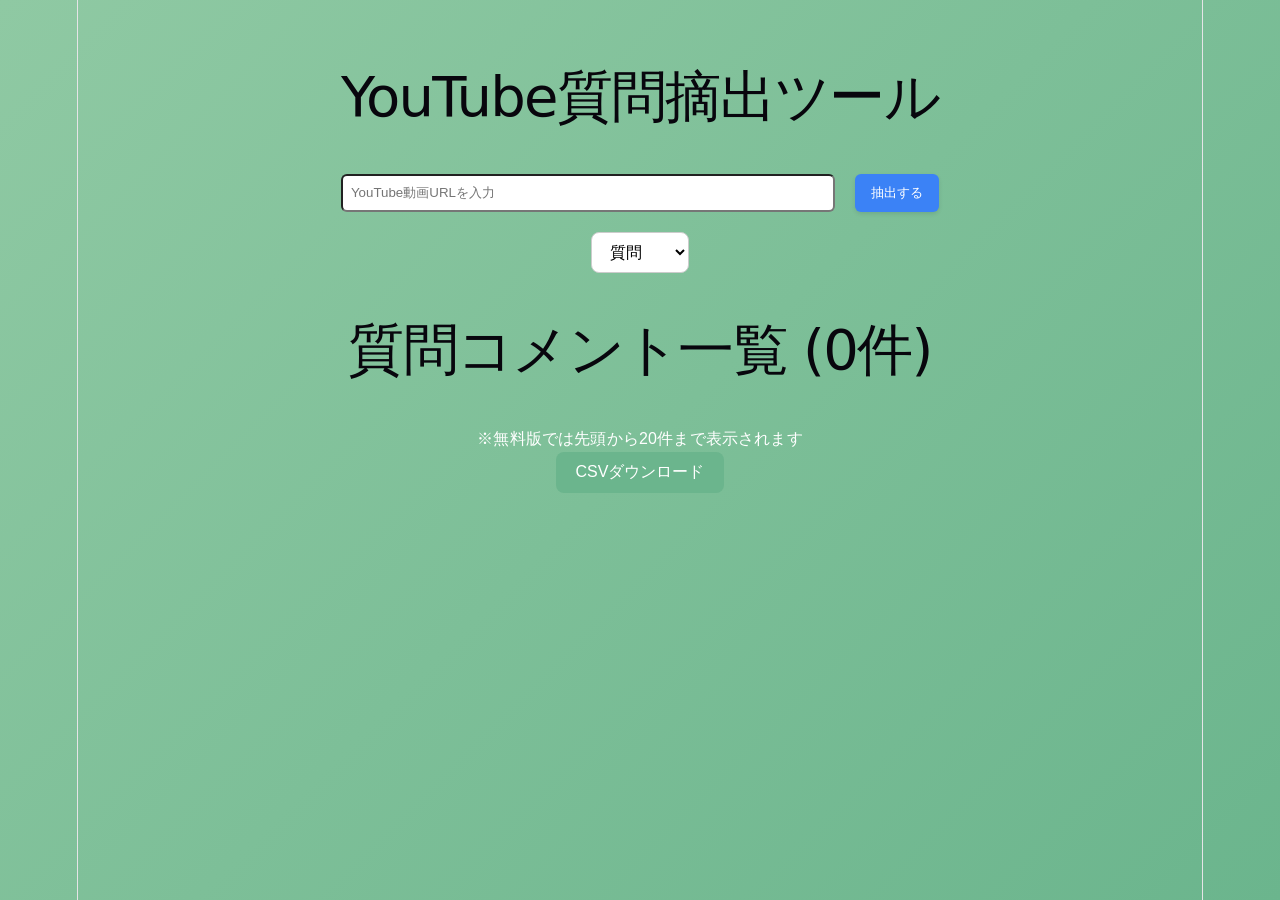
<file: docs/index.html>
<!doctype html>
<html lang="en">
  <head>
    <meta charset="UTF-8" />
    <link rel="icon" type="image/svg+xml" href="./favicon.svg" />
    <link href="https://fonts.googleapis.com/css2?family=Noto+Sans+JP:wght@400;500;700&display=swap" rel="stylesheet">

    <meta name="viewport" content="width=device-width, initial-scale=1.0" />
    <title>react-app</title>
    <script type="module" crossorigin src="./assets/index-zEcpTKP0.js"></script>
    <link rel="stylesheet" crossorigin href="./assets/index-lEowzxu-.css">
  </head>
  <body>
    <div id="root"></div>
  </body>
</html>
</file>
<file: docs/assets/index-lEowzxu-.css>
:root{--text:#6b6375;--text-h:#08060d;--bg:#fff;--border:#e5e4e7;--code-bg:#f4f3ec;--accent:#aa3bff;--accent-bg:#aa3bff1a;--accent-border:#aa3bff80;--social-bg:#f4f3ec80;--shadow:#0000001a 0 10px 15px -3px, #0000000d 0 4px 6px -2px;--sans:system-ui, "Segoe UI", Roboto, sans-serif;--heading:system-ui, "Segoe UI", Roboto, sans-serif;--mono:ui-monospace, Consolas, monospace;font:18px/145% var(--sans);letter-spacing:.18px;--lightningcss-light:initial;--lightningcss-dark: ;color-scheme:light dark;color:var(--text);background:var(--bg);font-synthesis:none;text-rendering:optimizelegibility;-webkit-font-smoothing:antialiased;-moz-osx-font-smoothing:grayscale}@media (prefers-color-scheme:dark){:root{--lightningcss-light: ;--lightningcss-dark:initial}}@media (width<=1024px){:root{font-size:16px}}@media (prefers-color-scheme:dark){:root{--text:#9ca3af;--text-h:#f3f4f6;--bg:#16171d;--border:#2e303a;--code-bg:#1f2028;--accent:#c084fc;--accent-bg:#c084fc26;--accent-border:#c084fc80;--social-bg:#2f303a80;--shadow:#0006 0 10px 15px -3px, #00000040 0 4px 6px -2px}#social .button-icon{filter:invert()brightness(2)}}#root{text-align:center;border-inline:1px solid var(--border);box-sizing:border-box;flex-direction:column;width:1126px;max-width:100%;min-height:100svh;margin:0 auto;display:flex}body{color:#fff;background:linear-gradient(135deg,#8fc9a3,#6bb58d) 0 0/cover;margin:0;font-family:Noto Sans JP,sans-serif;font-size:16px;line-height:1.6}h1,h2{font-family:var(--heading);color:var(--text-h);font-weight:500}h1{letter-spacing:-1.68px;margin:32px 0;font-size:56px}@media (width<=1024px){h1{margin:20px 0;font-size:36px}}h2{letter-spacing:-.24px;margin:0 0 8px;font-size:24px;line-height:118%}@media (width<=1024px){h2{font-size:20px}}p{margin:0}.mode-select{cursor:pointer;background-color:#fff;border:1px solid #ccc;border-radius:8px;padding:10px 14px;font-size:16px}.download-button{color:#fff;cursor:pointer;background-color:#6bb58d;border:none;border-radius:8px;padding:10px 20px;font-size:16px;transition:background-color .3s}code,.counter{font-family:var(--mono);color:var(--text-h);border-radius:4px;display:inline-flex}code{background:var(--code-bg);padding:4px 8px;font-size:15px;line-height:135%}
</file>
